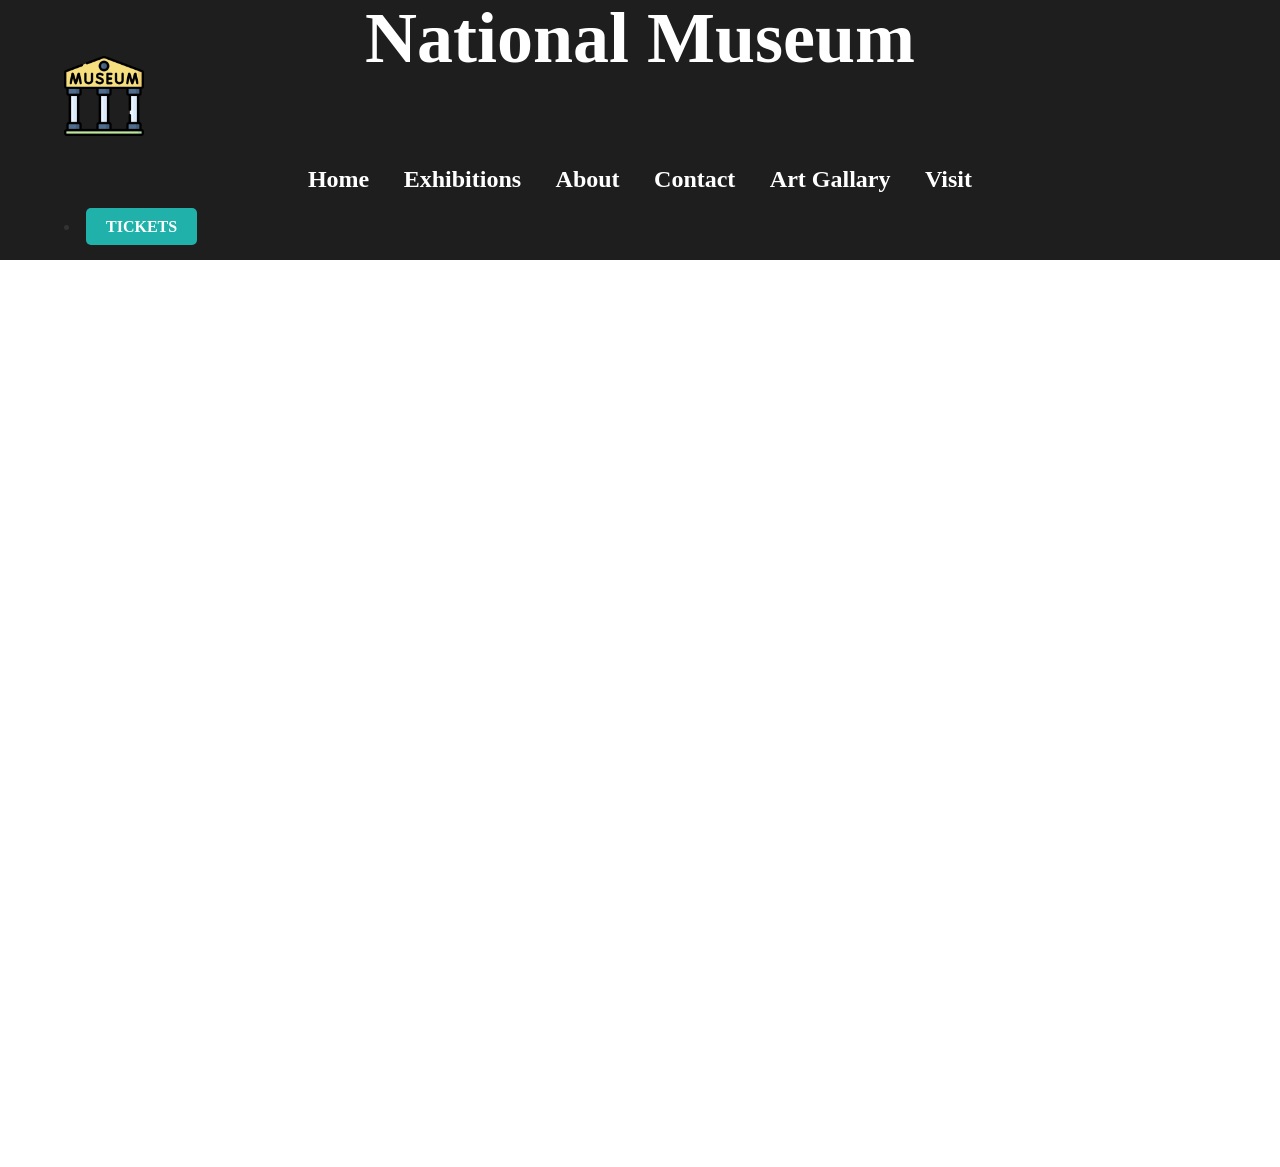
<file: exhibition.html>
<!DOCTYPE html>
<html lang="en">
<head>
    <meta charset="UTF-8">
    <meta name="viewport" content="width=device-width, initial-scale=1.0">
    <title>Meuseum</title>
    <link rel="stylesheet" href="styles.css">
    <link rel="stylesheet" href="https://cdnjs.cloudflare.com/ajax/libs/font-awesome/6.0.0-beta3/css/all.min.css">
    <link rel="stylesheet" href="exhibition.css">
    <link rel="shortcut icon" href="museum (2).png" type="image/x-icon">
</head>
<body>
    <header>

        <div class="container">
            
            <div class="logo">
                <h1>National Museum</h1>
                <img src="museum (2).png" alt=""  style="height: 80px;">
            </div>
            
            <nav>
                <ul>
                    <li><a href="index.html">Home</a></li>
                    <li><a href="exhibition.html">Exhibitions</a></li>
                    <li><a href="about.html">About</a></li>
                    <li><a href="#contact">Contact</a></li>
                    <li><a target="_blank" href="arme.html" >Art Gallary</a></li>
                    <li><a href="visiti.html">Visit</a></li>
                    
                </ul> <!-- Booking Button -->
                <li><a href="tic.html" class="booking-btn" target="_blank">Tickets</a></li>
              
            </nav>

           
        </div>
    </header>
    
   
        <div class="containers">
            <iframe width="100%" height="100%" src="https://www.youtube.com/embed/fdcEKPS6tOQ?si=kwnb6FWCQFdwXy9a&amp;controls=0&amp;autoplay=1&amp;" title="YouTube video player" frameborder="0" allow="accelerometer; autoplay; clipboard-write; encrypted-media; gyroscope; picture-in-picture; web-share" referrerpolicy="strict-origin-when-cross-origin" allowfullscreen></iframe>
           
        </div>

        
  
    
    
</body>
</html>
</file>
<file: styles.css>
/* General styles */
body {
    font-family: 'Arial', sans-serif;
    margin: 0;
    padding: 0;
    color: #333;
    line-height: 1.6;
    
}

h1, h2, h3, h4, p {
    margin: 0;
    padding: 0;
}

.container {
    width: 90%;
    margin: 0 auto;
}

/* Header Styles */
header {
    background-color: #1e1e1e;
    padding: 20px 0;
}


header h1 {
    color: #fff;
    text-align: center;
    font-size: 4.5em;
    font-family: serif;
    line-height: 0.5;
}

nav ul {
    list-style: none;
    padding: 0;
    text-align: center;
}

nav ul li {
    display: inline-block;
    margin: 0 15px;
    
}

nav ul li a {
    color: #fff;
    text-decoration: none;
    font-weight: bold;
    font-size: 1.5em;
    transition: color 0.3s ease;
    font-family: serif;
}

nav ul li a:hover {
    color: #ffcc00;
}
.logo img{
    height: 80px;
}
@media (max-width: 768px){
    .logo{
        display:flex;
      
    }
}
@media (max-width: 400px){
    .logo{
        display:flex;
        flex-direction: column;  
        
    }
    .logo img{
        height:60px;
        width:80px;
        margin-left: 100px;
        margin-top: 30px;
    }
}
/* Booking Button Styles */
.booking-btn {
    /* background-color: #ffcc00; */background-color: #20B2AA;
    color: white;
    padding: 10px 20px;
    text-transform: uppercase;
    text-decoration: none;
    border-radius: 5px;
    font-weight: bold;
    margin-right: 800px;
    transition: background-color 0.3s ease, transform 0.3s ease;
    font-family: serif;
}

.booking-btn:hover {
    /* background-color:  #ffaa00; */background-color: #317873;
    transform: scale(1.05);
}

@media (max-width: 768px) {
    header {
        flex-direction: column;
        align-items: center;
    }

    .booking-btn {
        margin-bottom: 10px;
    }
}

/* Hero Section */
.hero {
    /* background-image: url(); */
    background-size: cover;
    background-position: center;
    color: white;
    height: 100vh;
    display: flex;
    justify-content: center;
    align-items: center;
    text-align: center;
}

.video-background {
    position: absolute;
    top: 0;
    left: 0;
    width: 100%;
    height: 150%;
    z-index: -1;
    overflow: hidden;
}

.video-background video {
    min-width: 100%;
    min-height: 100%;
    object-fit: cover;
    position: absolute;
    top: 50%;
    left: 50%;
    transform: translate(-50%, -50%);
}

.hero h2 {
    font-size: 3em;
    margin-bottom: 15px;
    font-family: serif;
}

.hero p {
    font-size: 1.2em;
    margin-bottom: 25px;
}

.explore-btn {
    /* background-color: #ffcc00; */background-color: #20B2AA;
    color: white;
    padding: 12px 25px;
    text-transform: uppercase;
    text-decoration: none;
    border-radius: 5px;
    font-size: 1.2em;
    transition: background-color 0.3s ease, transform 0.3s ease;
    font-family: serif;
}

.explore-btn:hover {
    /* background-color: #ffaa00; */background-color: #317873;
    transform: scale(1.05);
}

/* Exhibitions Section */
#exhibitions {
    padding: 50px 0;
    background-color: #f4f4f4;
}




h3 {
    text-align: center;
    font-size: 4em;
    margin-bottom: 40px;
    font-family: serif;
    
}

.exhibitions-grid {
    display: flex;
    justify-content: space-around;
    flex-wrap: wrap;
}

.exhibition-card {
    background-color: #ACDDDE;
    padding: 20px;
    margin: 10px;
    text-align: center;
    border-radius: 10px;
    box-shadow: 0 4px 6px rgba(0, 0, 0, 0.1);
    transition: transform 0.3s ease, box-shadow 0.3s ease;
}

.exhibition-card:hover {
    transform: translateY(-10px);
    box-shadow: 0 8px 12px rgba(0, 0, 0, 0.2);
    
}

.exhibition-card img {
    width: 50%;
    border-radius: 10px;
    margin-bottom: 5px;
}

.exhibition-card h4 {
    font-size: 1.5em;
}

/* Slider Section */
#slider {
    padding: 50px 0;
    background-color: #000;
    position: relative;
    overflow: hidden;
}

.slider-container {
    position: relative;
    width: 90%;
    margin: 0 auto;
    overflow: hidden;
}

.slider {
    display: flex;
    transition: transform 0.5s ease-in-out;
}

.slider-item {
    min-width: 100%;
    box-sizing: border-box;
    padding: 10px;
    text-align: center;
}

.slider-item img {
    width: 20%;
    border-radius: 10px;
    margin-bottom: 10px;
}

.slider-item h4 {
    font-size: 1.5em;
    color: white;
}

h5 {
    text-align: center;
    text-indent: -1100px;
    font-size: 3.2em;
    margin-bottom: 40px;
    color: white;
    margin-top: -15px;
    font-family: serif;
    
}
#slider h5{
    text-align: center;
    margin-left: 1100px;

}


/* Slider Buttons */
.slider-btn {
    position: absolute;
    top: 50%;
    transform: translateY(-50%);
    background-color: rgba(0, 0, 0, 0.5);
    color: white;
    border: none;
    padding: 10px;
    cursor: pointer;
    border-radius: 50%;
    font-size: 1.5em;
    z-index: 10;
}

.prev-btn {
    left: 10px;
}

.next-btn {
    right: 10px;
}

/* Responsive Design */
@media (max-width: 768px) {
    .slider-item h4 {
        font-size: 1.2em;
        
    }
    #slider h5{
        text-align: center;
        margin-left: 800px;;
    
    }
    
}
@media (max-width: 420px) {
    #slider h5{
        text-align: center;
        margin-left: 700px;
        font-size: 40px;
    
    }

}


/* Footer */
footer {
    background-color: #1e1e1e;
    color: white;
    text-align: center;
    padding: 10px 0;


    
}
/* Footer Social Media Links */
.social-media {
    margin-top: 10px;
}
footer {
    background-image: linear-gradient(rgba(0,0,0,0.7),rgba(0,0,0,0.8)),url(https://media.istockphoto.com/id/1294021851/photo/abstract-graphic-world-map-illustration-on-blue-background-big-data-and-networking-concept-3d.webp?a=1&b=1&s=612x612&w=0&k=20&c=6UzosW24CYTCQGO-5xW8BBIvQLzLXJLrXJZmiq7jAko=);
    background-size: cover;
    background-repeat: no-repeat;
    background-position: center;
     color: white;
     text-align: center;
     padding: 10px 0; 
 }
 footer:hover{
     background-image: linear-gradient(rgba(0,0,0,0.6),rgba(0,0,0,0.7)),url(https://media.istockphoto.com/id/1294021851/photo/abstract-graphic-world-map-illustration-on-blue-background-big-data-and-networking-concept-3d.webp?a=1&b=1&s=612x612&w=0&k=20&c=6UzosW24CYTCQGO-5xW8BBIvQLzLXJLrXJZmiq7jAko=); 
 }

.social-media a {
    color: white;
    text-decoration: none;
    margin: 0 10px;
    font-size: 1.5em;
    transition: color 0.3s ease;
}

.social-media a:hover {
    color: #ffcc00;
}





/* Responsive Design */
@media (max-width: 768px) {
    .hero h2 {
        font-size: 2.5em;
    }

    .exhibitions-grid {
        flex-direction: column;
        align-items: center;
    }

    .exhibition-card {
        width: 90%;
        margin-bottom: 20px;
    }
}

@media (max-width: 480px) {
    nav ul li {
        display: block;
        margin: 10px 0;
    }

    .hero h2 {
        font-size: 2em;
    }

    .hero p {
        font-size: 1em;
    }
}
</file>
<file: exhibition.css>
body{
    height: 100vh;
    /* overflow-x: 0; */

    
}
.containers{
    width:100vw;
    height:100%;
    overflow-x: 0;
}
</file>
